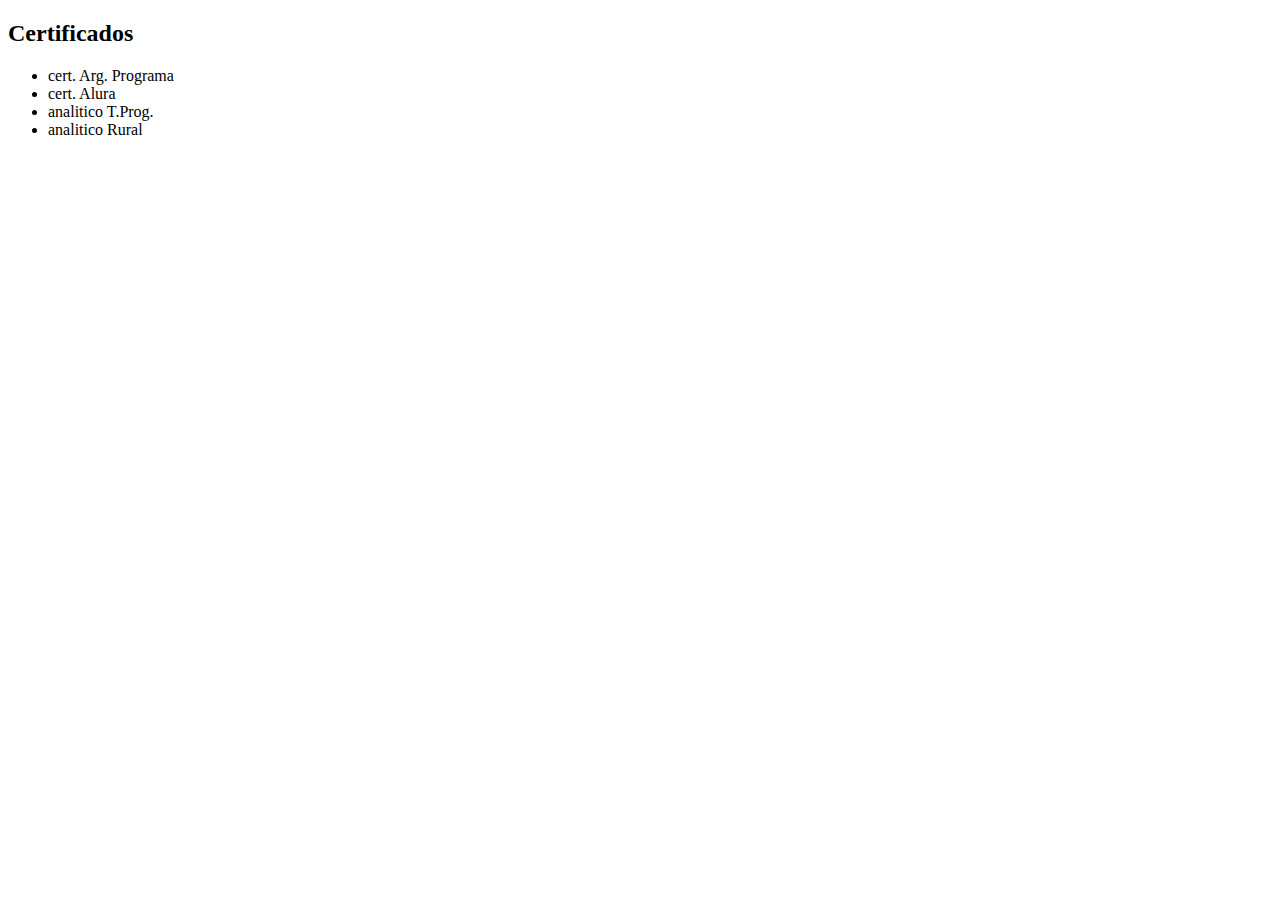
<file: html/certificados.html>
<!DOCTYPE html>
<html lang="en">
<head>
    <meta charset="UTF-8">
    <meta http-equiv="X-UA-Compatible" content="IE=edge">
    <meta name="viewport" content="width=device-width, initial-scale=1.0">
    <title>Portfolio MNBS</title>
</head>
<body>
    <!--Una seccion con todos los certificados y analiticos de la facultad-->
    <h2 class="certificados">Certificados</h2>
    <ul class="certificados__detalle">
        <li class="certificados__item">cert. Arg. Programa</li>
        <li class="certificados__item">cert. Alura</li>
        <li class="certificados__item">analitico T.Prog.</li>
        <li class="certificados__item">analitico Rural</li>
    </ul>

</body>
</html>
</file>
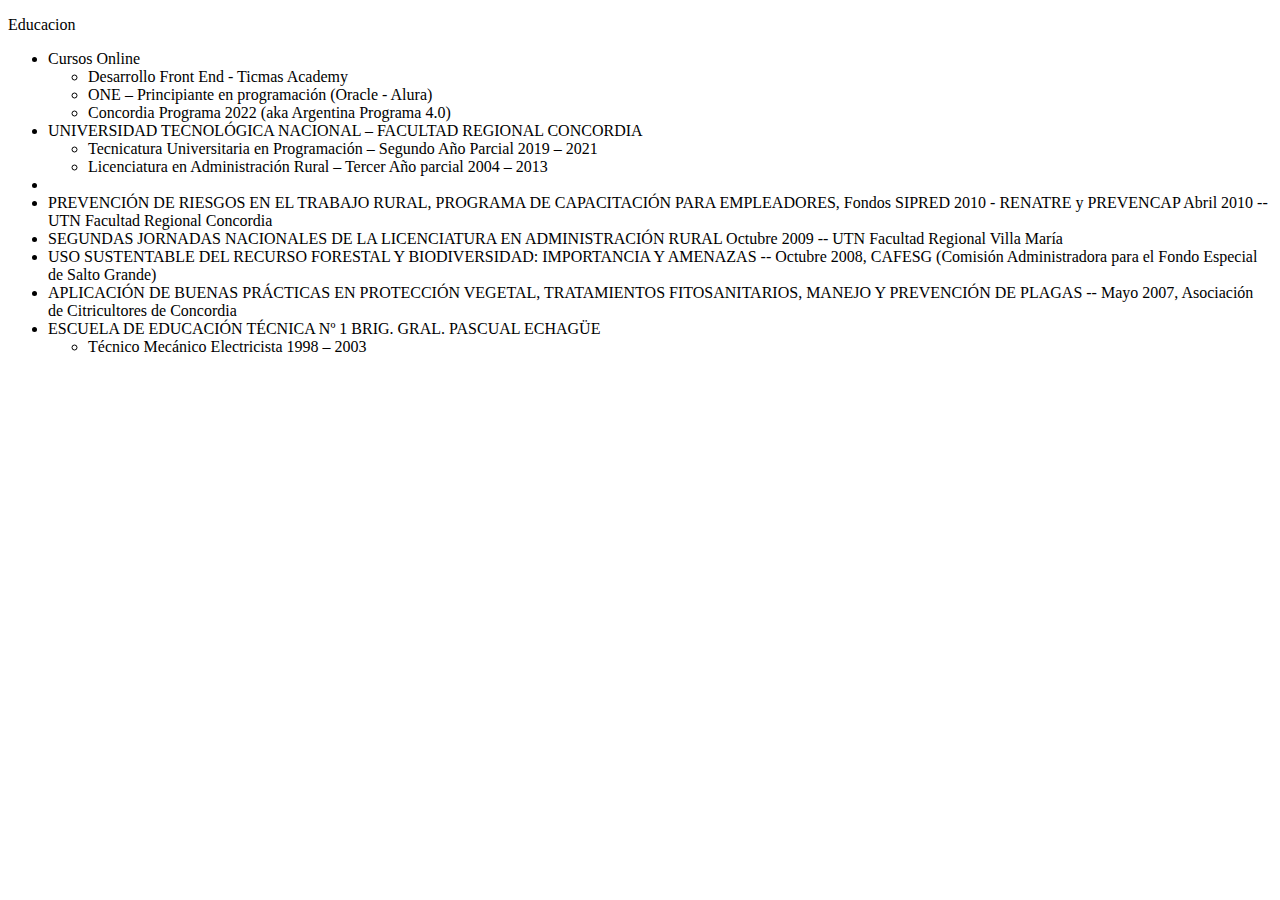
<file: html/educacion.html>
<!DOCTYPE html>
<html lang="en">
<head>
    <meta charset="UTF-8">
    <meta http-equiv="X-UA-Compatible" content="IE=edge">
    <meta name="viewport" content="width=device-width, initial-scale=1.0">
    <title>Portfolio MNBS</title>
</head>
<body>
    <!--Educacion-->
<!--Aca deberia mostrar solo los primeros cursos, mas detalles con un boton que muestre el resto-->            
<div class="division">
    <p class="educacion">Educacion</p>
    <section class="seccion__educacion">
        <ul class="datos__educacion">
            <li class="datos__educativos">Cursos Online</li>
                <ul class="curso">
                    <li class="cursos__online">Desarrollo Front End - Ticmas Academy
                    </li>
                    <li class="cursos__online">ONE – Principiante en programación (Oracle - Alura)
                    </li>
                    <li class="cursos__online">Concordia Programa 2022 (aka Argentina Programa 4.0)
                    </li>
                </ul>
            <li class="datos__educativos">UNIVERSIDAD TECNOLÓGICA NACIONAL – FACULTAD REGIONAL CONCORDIA</li>
                <ul class="universidad">
                    <li class="educ__universitaria">Tecnicatura Universitaria en Programación – Segundo Año Parcial 2019 – 2021</li>
                    <li class="educ__universitaria">Licenciatura en Administración Rural – Tercer Año parcial 2004 – 2013</li>
                </ul>
            <li class="datos__educativos">
                <li class="datos__capacitaciones">PREVENCIÓN DE RIESGOS EN EL TRABAJO RURAL,
                    PROGRAMA DE CAPACITACIÓN PARA EMPLEADORES,
                    Fondos SIPRED 2010 - RENATRE y PREVENCAP
                    Abril 2010 -- UTN Facultad Regional Concordia</li>
                <li class="datos__capacitaciones">SEGUNDAS JORNADAS
                    NACIONALES DE LA LICENCIATURA
                    EN ADMINISTRACIÓN RURAL
                    Octubre 2009 -- UTN Facultad
                    Regional Villa María</li>
                <li class="datos__capacitaciones">USO SUSTENTABLE DEL RECURSO
                    FORESTAL Y BIODIVERSIDAD:
                    IMPORTANCIA Y AMENAZAS -- Octubre 2008, CAFESG
                    (Comisión Administradora para el
                    Fondo Especial de Salto Grande)</li>
                <li class="datos__capacitaciones">APLICACIÓN DE BUENAS
                    PRÁCTICAS EN PROTECCIÓN
                    VEGETAL, TRATAMIENTOS
                    FITOSANITARIOS, MANEJO Y
                    PREVENCIÓN DE PLAGAS -- Mayo 2007, Asociación de
                    Citricultores de Concordia
                    </li>
            </li>
            <li class="datos__educativos">ESCUELA DE EDUCACIÓN TÉCNICA Nº 1 BRIG. GRAL. PASCUAL ECHAGÜE</li>
                <ul class="secundaria">
                    <li class="secundaria__tecnica">Técnico Mecánico Electricista 1998 – 2003</li>
                </ul>
        </ul>
    </section>
</div>
</body>
</html>
</file>
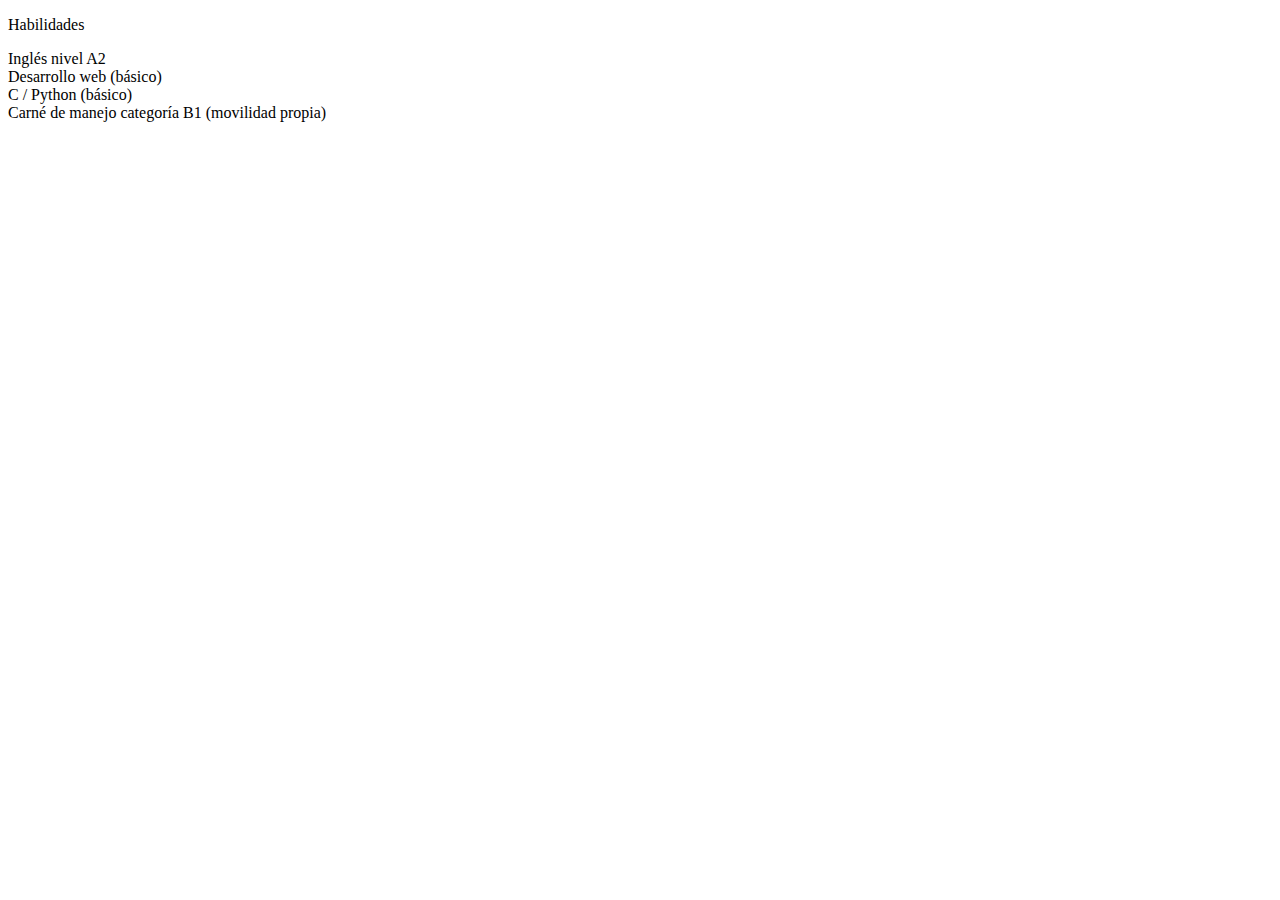
<file: html/hard&soft-skills.html>
<!DOCTYPE html>
<html lang="en">
<head>
    <meta charset="UTF-8">
    <meta http-equiv="X-UA-Compatible" content="IE=edge">
    <meta name="viewport" content="width=device-width, initial-scale=1.0">
    <title>Portfolio MNBS</title>
</head>
<body>
    <!--Habilidades-->
    <div class="skills">
        <p class="skills__varias">Habilidades</p>
        <li class="skills__hyd">Inglés nivel A2</li>
            <li class="skills__hyd">Desarrollo web (básico)</li>
            <li class="skills__hyd">C / Python (básico)</li>
            <li class="skills__hyd"> Carné de manejo
                categoría B1 (movilidad
                propia)</li>
    </div>

    
</body>
</html>
</file>
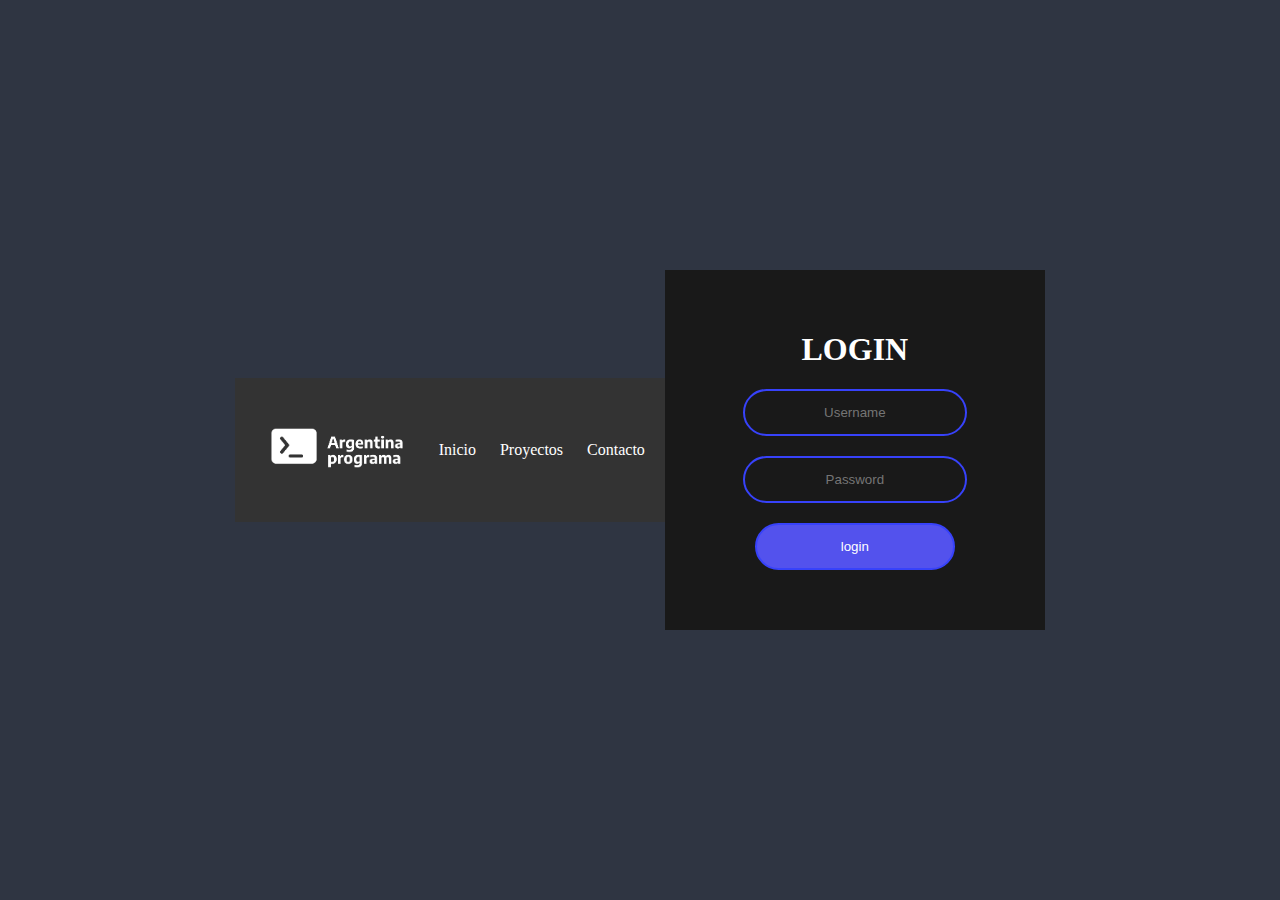
<file: html/intro.html>
<!DOCTYPE html>
<html lang="en">
<head>
    <meta charset="UTF-8">
    <meta http-equiv="X-UA-Compatible" content="IE=edge">
    <meta name="viewport" content="width=device-width, initial-scale=1.0">
    <link rel="stylesheet" href="../assets/css/intro/header-intro.css">
    <link rel="stylesheet" href="https://cdnjs.cloudflare.com/ajax/libs/animate.css/4.1.1/animate.min.css">
    <title>Portfolio MNBS</title>
</head>
<body>
<!--Header-->
    <header class="animate__animated animate__fadeInDown">
        <div>
            <img src="/assets/img/logos-proyecto/APLogo.png" alt="logo" class="logo" style="height: 100px;">
        </div>
        <nav class="menu">
            <ul class="menu__lista">
                <li class="menu__icon"><a href="index.html" class="menu__link">Inicio</a></li>
                <li class="menu__icon"><a href="https://github.com/Lord-Char?tab=repositories" class="menu__link">Proyectos</a></li>
                <li class="menu__icon"><a href="#" class="menu__link">Contacto</a></li>
            </ul>
        </nav>
    </header>

<!--Caja de login, en form action se pone index.html, lo mismo los otros links-->
<form action="index.html" class="form-box animate__animated animate__fadeInUp">
    <h1 class="form-title">
      Login
    </h1>
      <input type="text" placeholder="Username">
      <input type="text" placeholder="Password">
      <button type="submit">
        login
      </button>
</form>
<section>
    <div>
        
    </div>
</section>
</body>
</html>
</file>
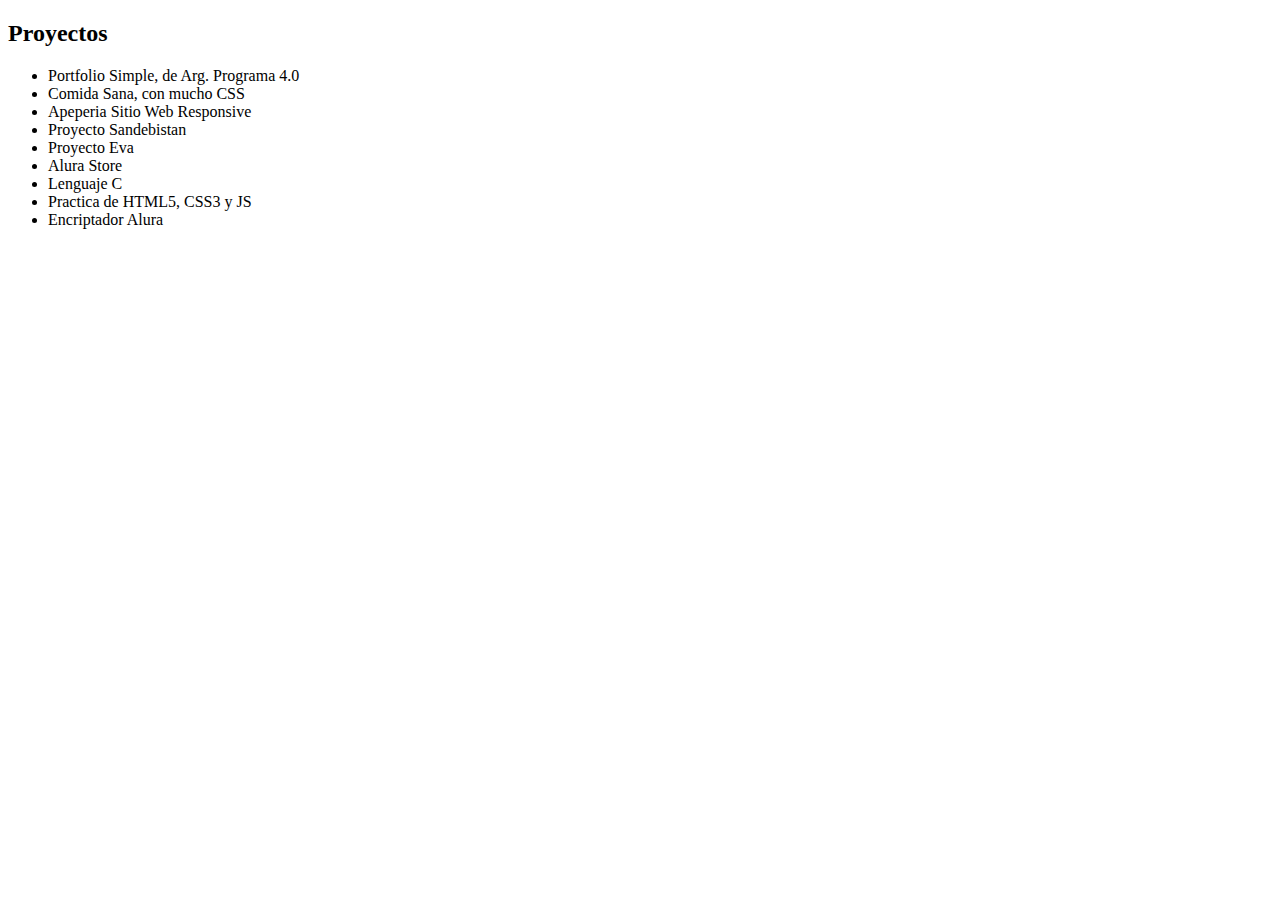
<file: html/proyectos.html>
<!DOCTYPE html>
<html lang="en">
<head>
    <meta charset="UTF-8">
    <meta http-equiv="X-UA-Compatible" content="IE=edge">
    <meta name="viewport" content="width=device-width, initial-scale=1.0">
    <title>Portfolio MNBS</title>
</head>
<body>
<!--Aca estarian los links de los proyectos que tengo en github. Una idea seria una printscreen con el link debajo o un minivideo-->
    <div class="proyectos">
        <h2 class="proyectos__detalles">Proyectos</h2>
        <ul>
            <li class="proyectos__github">Portfolio Simple, de Arg. Programa 4.0</li>
            <li class="proyectos__github">Comida Sana, con mucho CSS</li>
            <li class="proyectos__github">Apeperia Sitio Web Responsive</li>
            <li class="proyectos__github">Proyecto Sandebistan</li>
            <li class="proyectos__github">Proyecto Eva</li>
            <li class="proyectos__github">Alura Store</li>
            <li class="proyectos__github">Lenguaje C</li>
            <li class="proyectos__github">Practica de HTML5, CSS3 y JS</li>
            <li class="proyectos__github">Encriptador Alura</li>
        </ul>
    </div>
</body>
</html>
</file>
<file: assets/css/intro/header-intro.css>
body, html {
  height: 100%;
  transition:0.25s;
}

body {
  margin: 0;
  padding: 0;
  background: #2f3542;
  display: flex;
  flex-direction: row;
  flex-wrap: wrap;
  justify-content: center;
  align-items: center;
  overflow: hidden;
}
header {
  display: flex;
  justify-content: space-between;
  align-items: center;
  background-color: #333;
  color: #fff;
  padding: 20px;
}

.logo img {
  height: 50px;
}

nav ul {
  margin: 0;
  padding: 0;
}

nav li {
  display: inline-block;
  margin-left: 20px;
}

nav li a {
  color: #fff;
  text-decoration: none;
}

.redes-sociales {
  font-size: 1.5rem;
}

.redes-sociales a {
  color: #fff;
  margin-left: 10px;
}

.form-box{
  width: 300px;
  padding: 40px;
  background: #191919;
  text-align: center;
}

.form-title{
  color: #fff;
  text-transform: uppercase;
}

.form-box input[type="text"], 
.form-box input[type="password"], 
.form-box button[type="submit"] {

  border: 0;
  background: none;
  display: block;
  margin: 20px auto;
  padding: 14px 10px;
  text-align: center;
  border: 2px solid #3742fa;
  width: 200px;
  outline: none;
  color: white;
  border-radius: 24px;
}

.form-box input[type="text"]:focus,
.form-box input[type="password"]:focus,
.form-box  button[type="submit"]:focus {
  width: 280px;
  border-color: #fff;
  transition:0.35s;
}

.form-box button[type="submit"]{
  border: 0;
  background: #5352ed;
  cursor: pointer;
  border: 2px solid #3742fa;
  transition:0.45s;
}

.form-box button[type="submit"]:hover{
  background: none;
}

/*
align-items: center;
    background: #95a5a6;
    display: flex;
    justify-content: space-between;
    padding-left: 2rem;
    padding-right: 2rem;
*/
</file>
